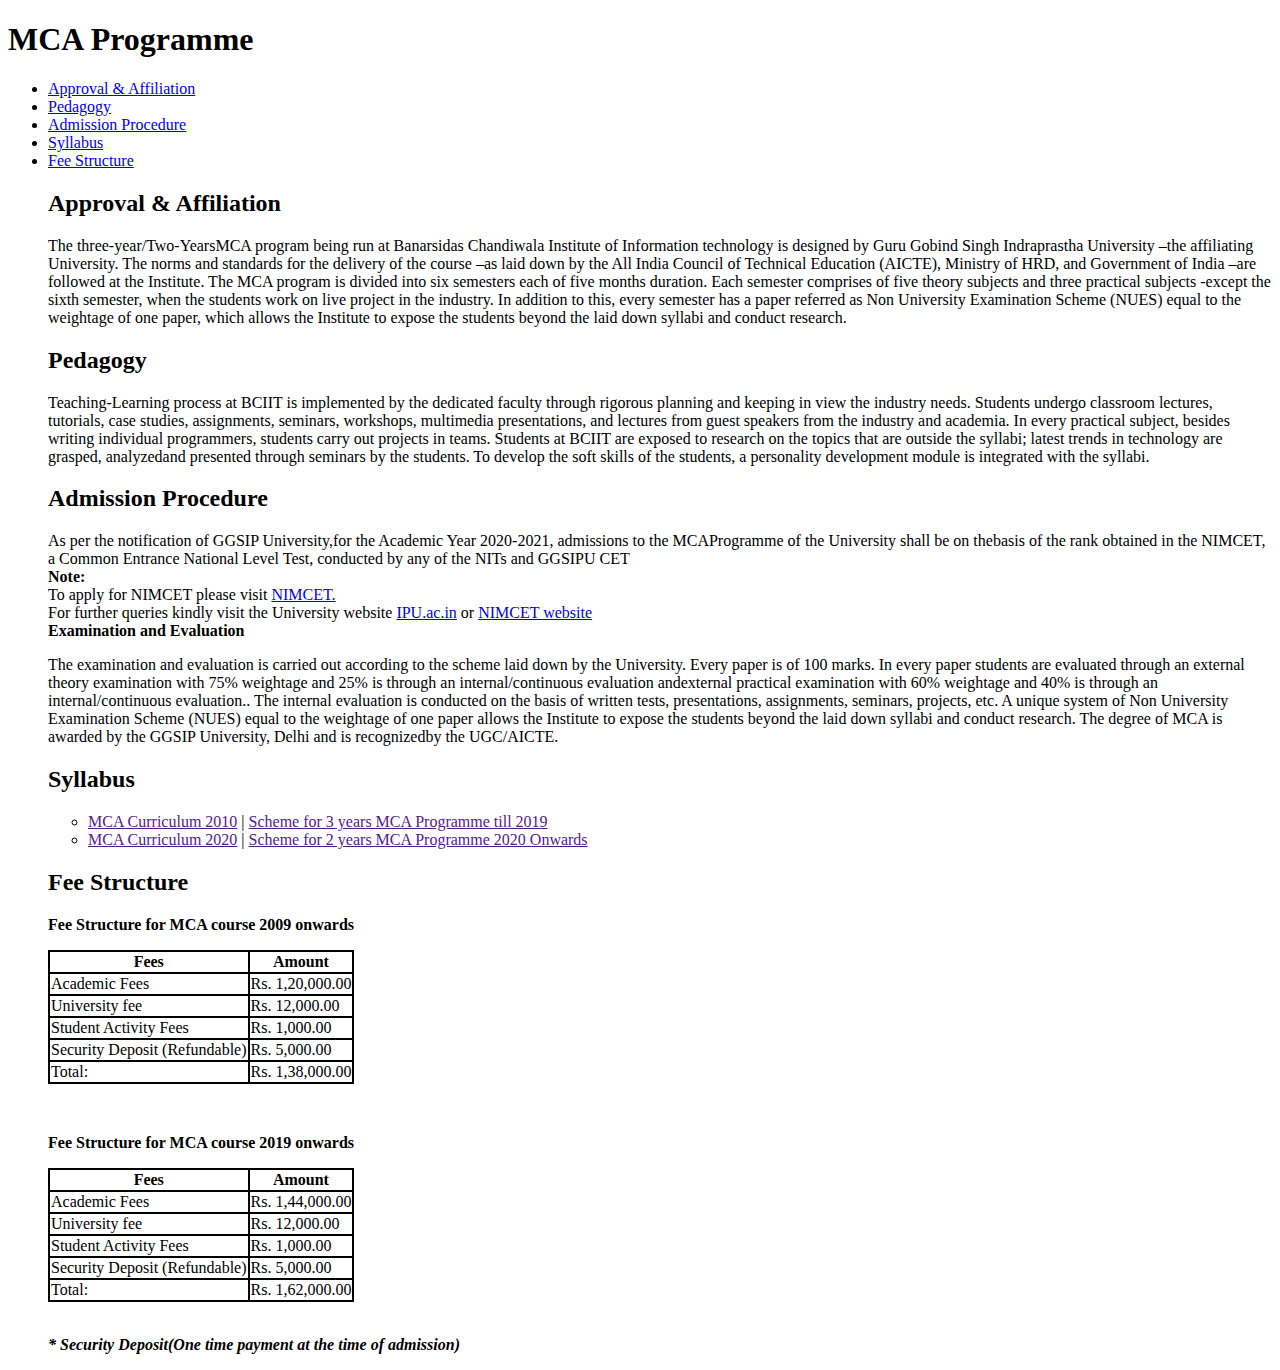
<file: index.html>
<!DOCTYPE html>
<html>
<head>
<title> WT 1 Assignment Solution</title>
<meta charset="utf-8">

<link rel ="stylesheet" href = "style.css">

</head>

<body>
  <h1>MCA Programme</h1>
  <ul>
    <li><a href="#1">Approval & Affiliation</a></li>
    <li><a href="#2">Pedagogy</a></li>
    <li><a href="#3">Admission Procedure</a></li>
    <li><a href="#4">Syllabus</a></li>
    <li><a href="#5">Fee Structure</a></li>
  </ol>

  <h2 id="1">Approval & Affiliation</h2>
  <p>The three-year/Two-YearsMCA program being run at Banarsidas Chandiwala Institute of Information technology is designed by Guru Gobind Singh Indraprastha University –the affiliating University. The norms and standards for the delivery of the course –as laid down by the All India Council of Technical Education (AICTE), Ministry of HRD, and Government of India –are followed at the Institute. The MCA program is divided into six semesters each of five months  duration.  Each  semester  comprises  of  five  theory  subjects  and  three  practical  subjects -except  the  sixth semester, when the students work on live project in the industry. In addition to this, every semester has a paper referred as Non University Examination Scheme (NUES) equal to the weightage of one paper, which allows the Institute to expose the students beyond the laid down syllabi and conduct research.</p>

  <h2 id="2">Pedagogy</h2>
  <p>Teaching-Learning process at BCIIT is implemented by the dedicated faculty through rigorous planning and keeping in  view  the  industry  needs.  Students  undergo  classroom  lectures,  tutorials,  case  studies,  assignments,  seminars, workshops,  multimedia  presentations,  and  lectures  from  guest  speakers  from  the  industry  and  academia.  In  every practical subject, besides writing individual programmers, students carry out projects in teams. Students at BCIIT are exposed to research on the topics that are outside the syllabi; latest trends in technology are grasped, analyzedand presented  through  seminars  by  the  students.  To  develop  the  soft  skills  of  the  students,  a  personality  development module is integrated with the syllabi.</p>

  <h2 id="3">Admission Procedure</h2>
  <p>As per the notification of GGSIP University,for the Academic Year 2020-2021, admissions to the MCAProgramme of the University shall be on thebasis of the rank obtained in the NIMCET, a Common Entrance National Level Test, conducted by any of the NITs and GGSIPU CET<br>
    <b>Note:</b><br>
    To apply for NIMCET please visit <a href="https://www.nimcet.in"> NIMCET. </a><br>
    For further queries kindly visit the University website <a href ="http://www.ipu.ac.in">IPU.ac.in</a> or <a href="https://www.nimcet.in">NIMCET website</a><br>
    <b>Examination and Evaluation</b><br>
    <p>The examination and evaluation is carried out according to the scheme laid down by the University. Every paper is of 100 marks. In every paper students are  evaluated through an external  theory examination  with 75% weightage  and 25% is through an internal/continuous evaluation andexternal practical examination with 60% weightage and 40% is through  an  internal/continuous  evaluation..  The  internal  evaluation  is  conducted  on  the  basis  of  written  tests, presentations, assignments, seminars, projects, etc. A unique system of Non University Examination Scheme (NUES) equal  to  the  weightage  of  one  paper  allows  the  Institute  to  expose  the  students  beyond  the  laid  down  syllabi  and conduct  research.  The  degree  of  MCA  is  awarded  by  the  GGSIP  University,  Delhi  and  is recognizedby  the UGC/AICTE.</p>

    <h2 id="4">Syllabus</h2>
    <p>
      <ul>
        <li><a href="">MCA Curriculum 2010</a> | <a href=""> Scheme for 3 years MCA Programme till 2019</a></li>
        <li><a href="">MCA Curriculum 2020</a> | <a href=""> Scheme for 2 years MCA Programme 2020 Onwards</a></li>
      </ul>
    </p>

    <h2 id="5">Fee Structure</h2>
    <p><b>Fee Structure for MCA course 2009 onwards</b><br>
      <table >
        <tr>
          <th>Fees</th>
          <th>Amount</th>
        </tr>
        <tr>
          <td>Academic Fees</td>
          <td>Rs. 1,20,000.00</td>
        </tr>
        <tr>
          <td>University fee</td>
          <td>Rs. 12,000.00</td>
        </tr>
        <tr>
          <td>Student Activity Fees</td>
          <td>Rs. 1,000.00</td>
        </tr>
        <tr>
            <td>Security Deposit (Refundable) </td>
            <td>Rs. 5,000.00</td>
        </tr>
        <tr>
            <td>Total: </td>
            <td>Rs. 1,38,000.00</td>
        </tr>
      </table>
      </p>
      <br>
      <p><b>Fee Structure for MCA course 2019 onwards</b><br>
        <table style="border: 1px;">
          <tr>
            <th>Fees</th>
            <th>Amount</th>
          </tr>
          <tr>
            <td>Academic Fees</td>
            <td>Rs. 1,44,000.00</td>
          </tr>
          <tr>
            <td>University fee</td>
            <td>Rs. 12,000.00</td>
          </tr>
          <tr>
            <td>Student Activity Fees</td>
            <td>Rs. 1,000.00</td>
          </tr>
          <tr>
              <td>Security Deposit (Refundable) </td>
              <td>Rs. 5,000.00</td>
          </tr>
          <tr>
              <td>Total: </td>
              <td>Rs. 1,62,000.00</td>
          </tr>
        </table>
        </p>
        <br>
      <i><b>* Security Deposit(One time payment at the time of admission)</b></i>





</body>
</html>
</file>
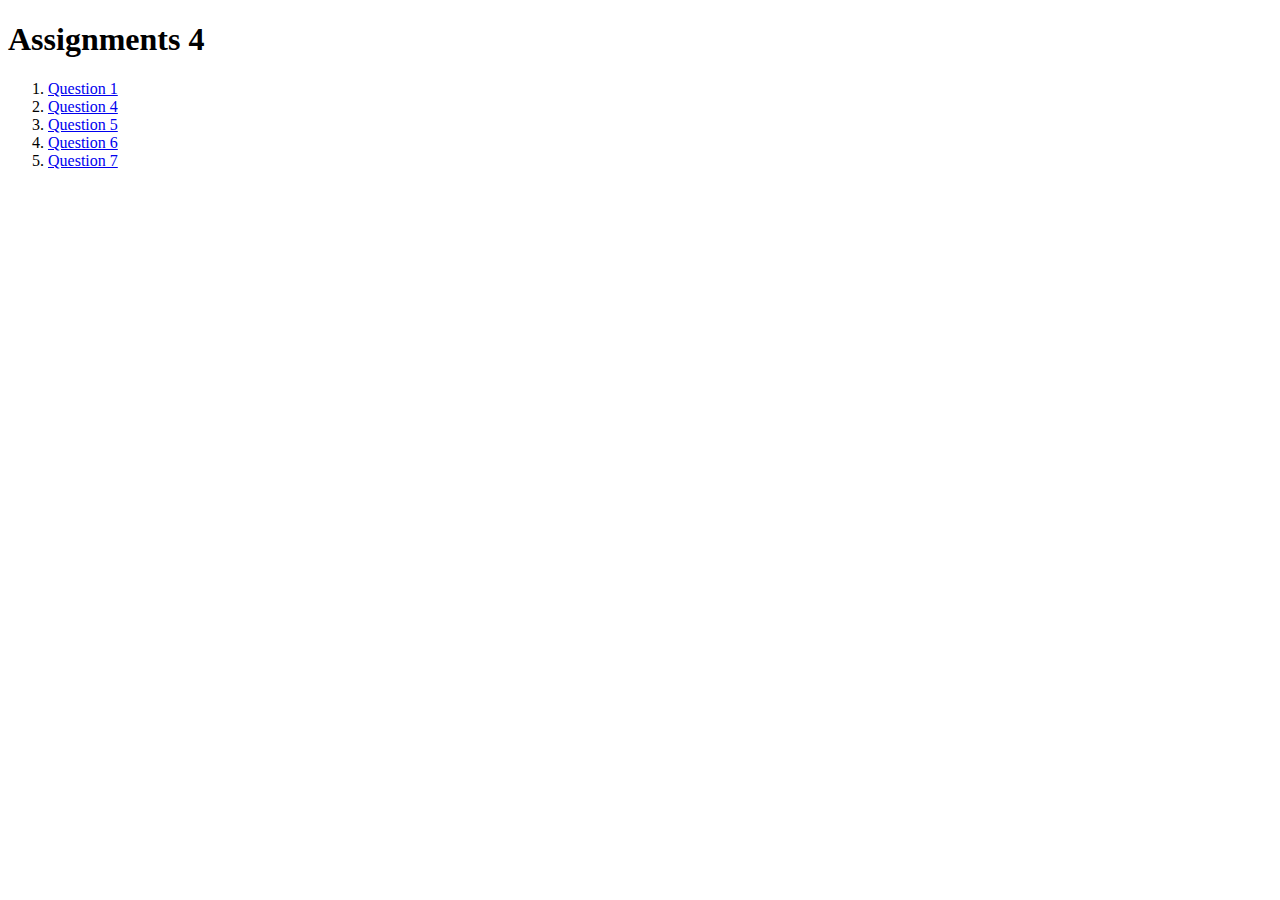
<file: Assignment_4/index.html>
<!DOCTYPE html>
<html lang="en" dir="ltr">
  <head>
    <meta charset="utf-8">
    <title></title>
  </head>
  <body>
    <h1>Assignments 4</h1>
    <ol>
      <li><a href="https://sumitkp11.github.io/WTAssignments/Assignment_4/Q1.html">Question 1</a></li>
      <li><a href="https://sumitkp11.github.io/WTAssignments/Assignment_4/Q4.html">Question 4</a></li>
      <li><a href="https://sumitkp11.github.io/WTAssignments/Assignment_4/Q5.html">Question 5</a></li>
      <li><a href="https://sumitkp11.github.io/WTAssignments/Assignment_4/Q6.html">Question 6</a></li>
      <li><a href="https://sumitkp11.github.io/WTAssignments/Assignment_4/Q7.html">Question 7</a></li>

    </ol>
  </body>
</html>
</file>
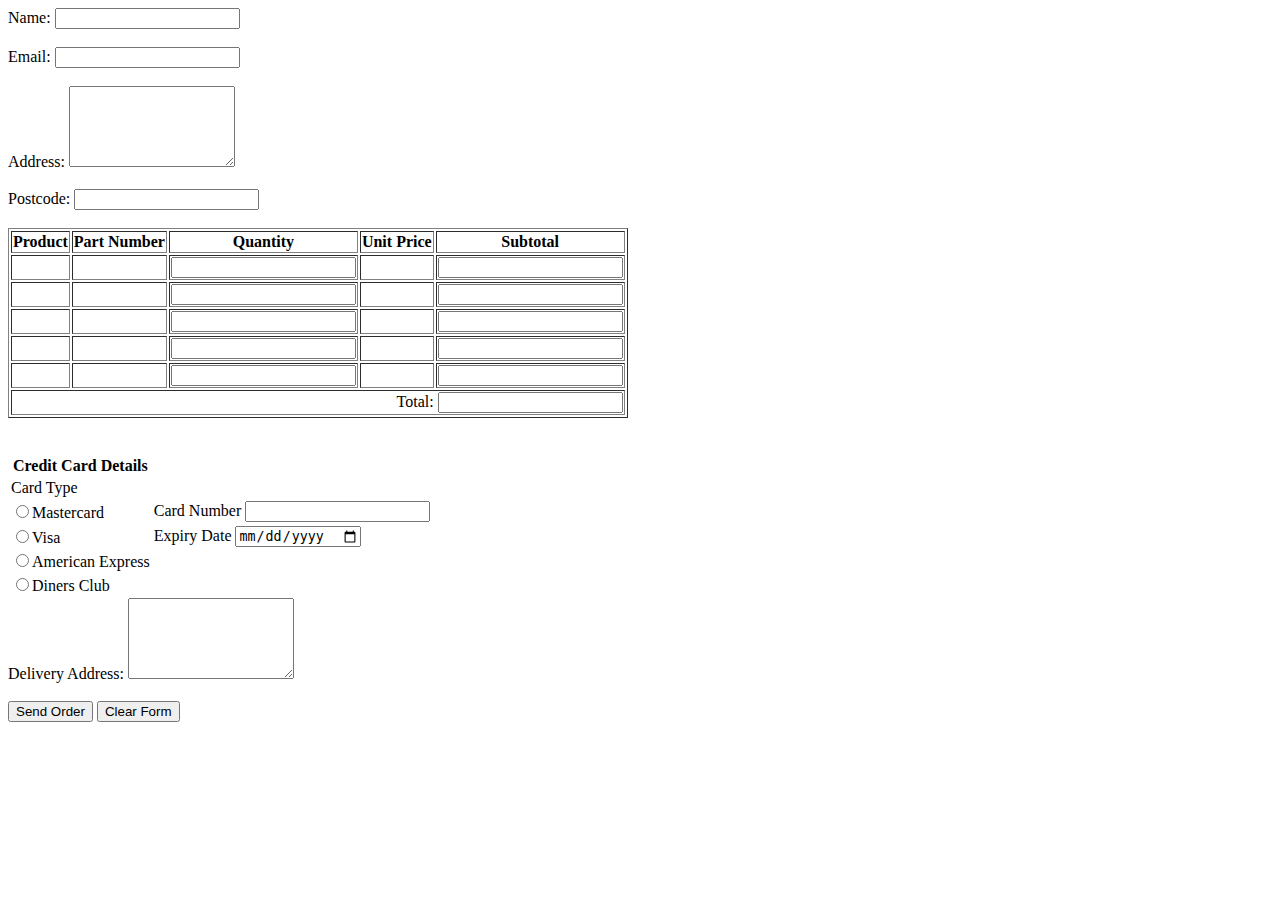
<file: Order-Form.html>
<!DOCTYPE html>
<html lang="en" dir="ltr">
  <head>
    <meta charset="utf-8">
    <title>A3 Order Form</title>
  </head>
  <body>
    <form class="" action="index.html" method="post">
      Name: <input type="text" name="" value=""><br><br>
      Email: <input type="email" name="" value=""><br><br>
      Address: <textarea name="name" rows="5" cols="18"></textarea>
      <br><br>
      Postcode: <input type="number" name="" value=""><br><br>
      <table border = "1px">
          <tr>
            <th>Product</th>
            <th>Part Number</th>
            <th>Quantity</th>
            <th>Unit Price</th>
            <th>Subtotal</th>
          </tr>
          <tr>
            <td></td>
            <td></td>
            <td><input type="number" name="" value=""></td>
            <td></td>
            <td><input type="number" name="" value=""></td>
          </tr>
          <tr>
            <td></td>
            <td></td>
            <td><input type="number" name="" value=""></td>
            <td></td>
            <td><input type="number" name="" value=""></td>
          </tr>
          <tr>
            <td></td>
            <td></td>
            <td><input type="number" name="" value=""></td>
            <td></td>
            <td><input type="number" name="" value=""></td>
          </tr>
          <tr>
            <td></td>
            <td></td>
            <td><input type="number" name="" value=""></td>
            <td></td>
            <td><input type="number" name="" value=""></td>
          </tr>
          <tr>
            <td></td>
            <td></td>
            <td><input type="number" name="" value=""></td>
            <td></td>
            <td><input type="number" name="" value=""></td>
          </tr>
          <tr>
            <td colspan="5" style="text-align:right">Total: <input type="text" name="" value=""></td>
          </tr>
      </table>
      <br><br>
      <table>
        <tr>
          <th>Credit Card Details</th>
        </tr>
        <tr>
          <td>Card Type</td>
        </tr>
        <tr>
          <td><input type="radio" name="card" value="mastercard">Mastercard</td>
          <td>Card Number <input type="number" name="" value=""></td>
        </tr>
        <tr>
          <td><input type="radio" name="card" value="visa">Visa</td>
          <td>Expiry Date   <input type="date" name="" value=""></td>
        </tr>
        <tr>
          <td><input type="radio" name="card" value="american_express">American Express</td>
        </tr>
        <tr>
          <td><input type="radio" name="card" value="diners_club">Diners Club</td>
        </tr>
      </table>

      Delivery Address: <textarea name="name" rows="5" cols="18"></textarea><br>
      <br>
      <button type="button" name="send_order">Send Order</button>
      <button type="button" name="Clear Form">Clear Form</button>
    </form>
  </body>
</html>
</file>
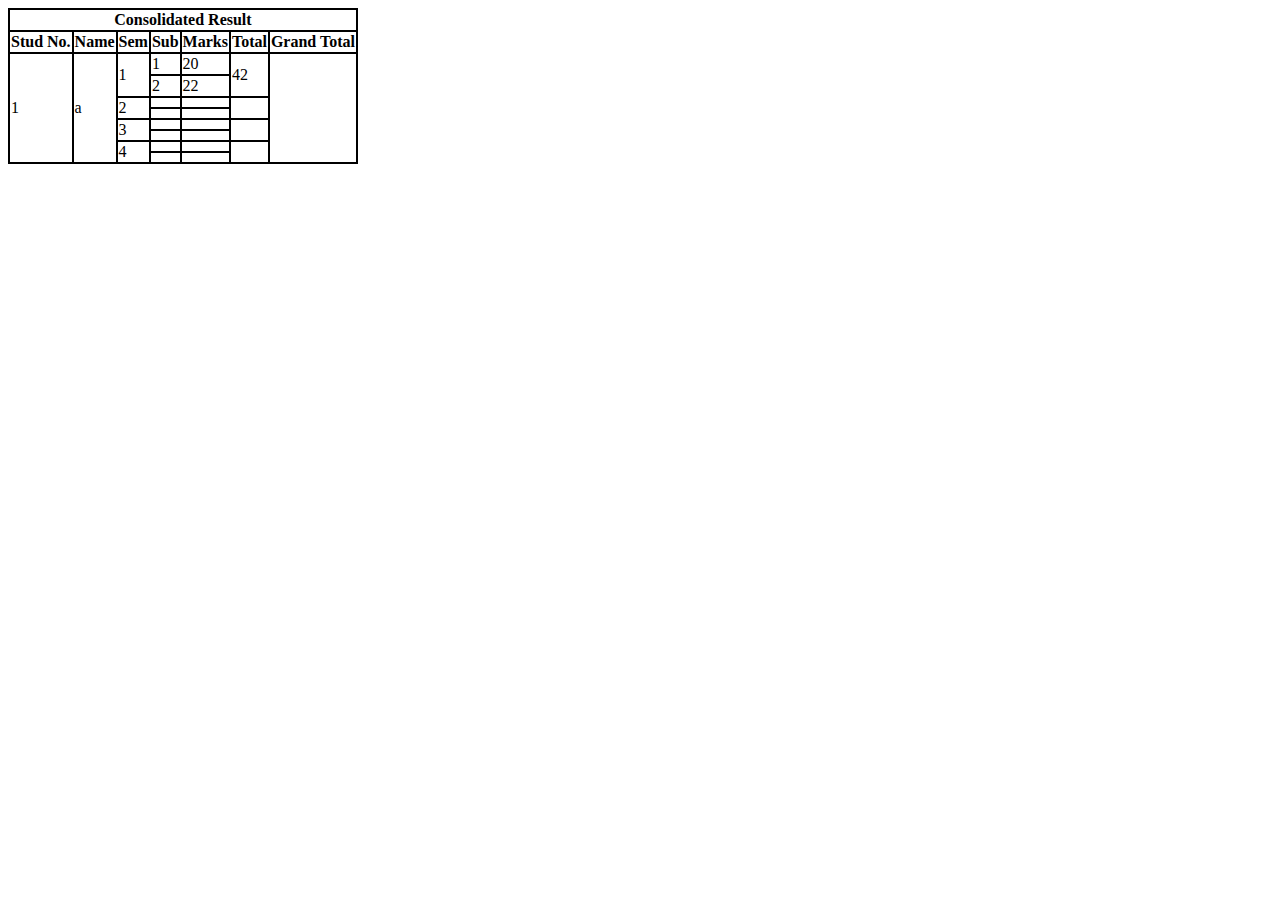
<file: table.html>
<!DOCTYPE html>
<html lang="en" dir="ltr">
  <head>
    <meta charset="utf-8">
    <title>Table Elements</title>
  <link rel ="stylesheet" href = "style.css">
  </head>
  <body>
    <table style="border: 1px;">
      <tr>
      <th colspan="7">Consolidated Result</th>
      </tr>
      <tr>
        <th>Stud No.</th>
        <th>Name</th>
        <th>Sem</th>
        <th>Sub</th>
        <th>Marks</th>
        <th>Total</th>
        <th>Grand Total</th>
      </tr>
      <tr>
        <td rowspan="8">1</td>
        <td rowspan="8">a</td>
        <td rowspan="2">1</td>
        <td>1</td>
        <td>20</td>
        <td rowspan="2">42</td>
        <td rowspan="8"></td>
      </tr>
      <tr>
        <td>2</td>
        <td>22</td>
      </tr>
      <tr>
        <td rowspan="2">2</td>
        <td></td>
        <td></td>
        <td rowspan="2"></td>
      </tr>
      <tr>
        <td></td>
        <td></td>
      </tr>
      <tr>
        <td rowspan="2">3</td>
        <td></td>
        <td></td>
        <td rowspan="2"></td>
      </tr>
      <tr>
        <td></td>
        <td></td>
      </tr>
      <tr>
        <td rowspan="2">4</td>
        <td></td>
        <td></td>
        <td rowspan="2"></td>
      </tr>
      <tr>
        <td></td>
        <td></td>
      </tr>



    </table>
  </body>
</html>
</file>
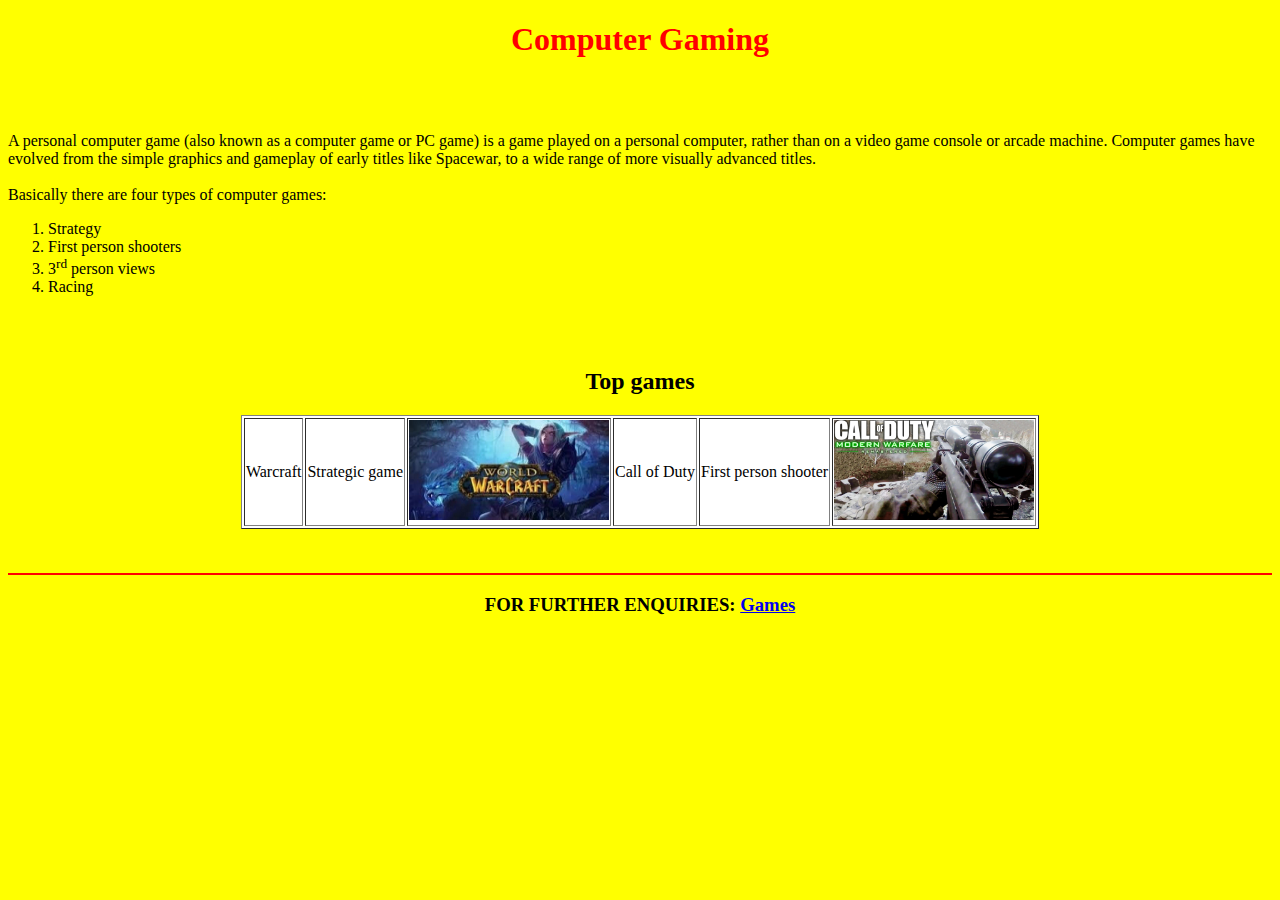
<file: Assignment 4/Q1.html>
<!DOCTYPE html>
<html lang="en" dir="ltr">
  <head>
    <meta charset="utf-8">
    <title></title>
  </head>
  <body bgcolor="yellow">
    <center><h1 style= "color:red;">Computer Gaming</h1></center><br><br>
    <p>A personal computer game (also known as a computer game or PC game) is a game played on a personal computer, rather than on a video game console or arcade machine. Computer games have evolved from the simple graphics and gameplay of early titles like Spacewar, to a wide range of more visually advanced titles.
    <br><br>
    Basically there are four types of computer games:
    <ol>
      <li>Strategy</li>
      <li>First person shooters</li>
      <li>3<sup>rd</<sup></sup> person views</li>
      <li>Racing</li>
    </ol>
    <br><br>
    <center><h2>Top games</h2></center>
    <center><table border=1px; style="background-color:#FFFFFF" >
      <tr>
        <td>Warcraft</td>
        <td>Strategic game</td>
        <td><img src="../images/warcraft.jpeg" width="200" height="100"></td>
        <td>Call of Duty</td>
        <td>First person shooter</td>
        <td><img src="../images/cod.jpg" width="200" height="100"></td>
      </tr>
    </table></center><br><br>
    <footer>
      <hr color="red">
      <center><h3>FOR FURTHER ENQUIRIES: <a href="#">Games</a></h3></center>

    </footer>
  </body>
</html>
</file>
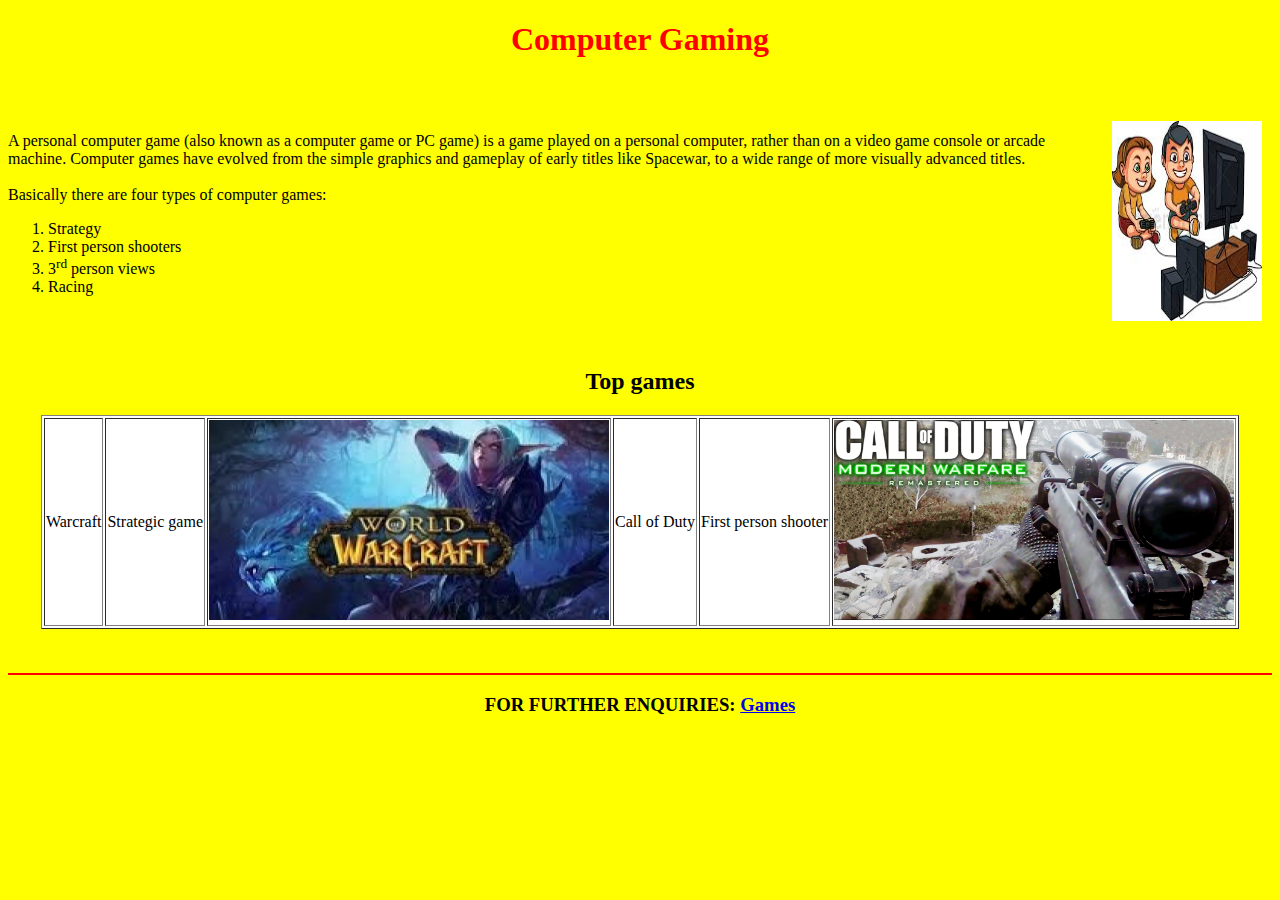
<file: Assignment_4/Q1.html>
<!DOCTYPE html>
<html lang="en" dir="ltr">
  <head>
    <meta charset="utf-8">
    <title>Assignment 4-Q1</title>
  </head>
  <body bgcolor="yellow">
    <center><h1 style= "color:red;">Computer Gaming</h1></center><br><br>
    <img src="../images/console.jpeg" alt="" width="150" height="200" align="right" style="display: inline-block; margin: 5px 10px;">
    <p>A personal computer game (also known as a computer game or PC game) is a game played on a personal computer, rather than on a video game console or arcade machine. Computer games have evolved from the simple graphics and gameplay of early titles like Spacewar, to a wide range of more visually advanced titles.
    <br><br>
    Basically there are four types of computer games:
    <ol>
      <li>Strategy</li>
      <li>First person shooters</li>
      <li>3<sup>rd</<sup></sup> person views</li>
      <li>Racing</li>
    </ol>
    <br><br>
    <center><h2>Top games</h2></center>
    <center><table border=1px; style="background-color:#FFFFFF" >
      <tr>
        <td>Warcraft</td>
        <td>Strategic game</td>
        <td><img src="../images/warcraft.jpeg" width="400" height="200"></td>
        <td>Call of Duty</td>
        <td>First person shooter</td>
        <td><img src="../images/cod.jpg" width="400" height="200"></td>
      </tr>
    </table></center><br><br>
    <footer>
      <hr color="red">
      <center><h3>FOR FURTHER ENQUIRIES: <a href="#">Games</a></h3></center>

    </footer>
  </body>
</html>
</file>
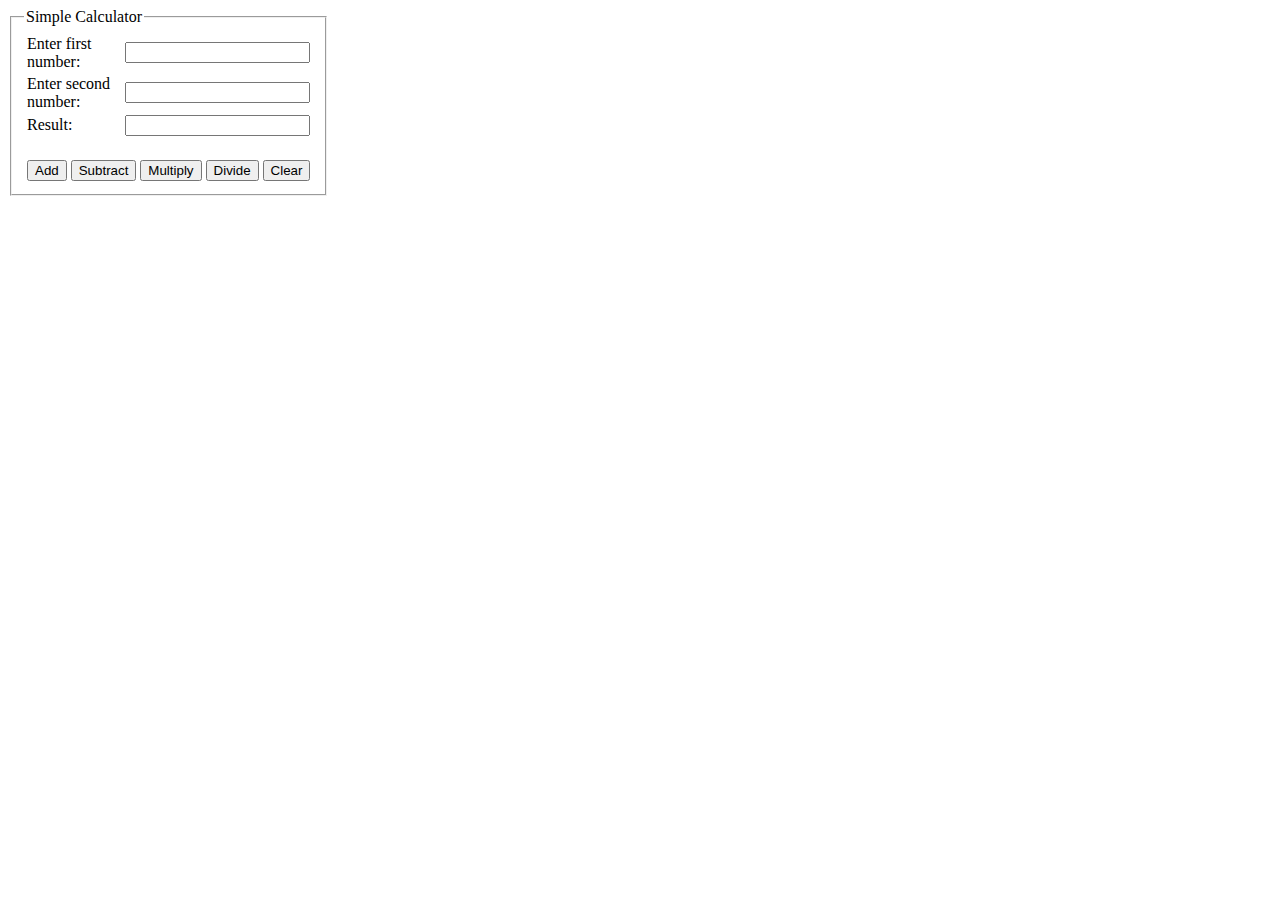
<file: Assignment_4/Q4.html>
<!DOCTYPE html>
<html lang="en" dir="ltr">
  <head>
    <meta charset="utf-8">
    <title>Assignment-4_Q4</title>

    <script type="text/javascript">
    function add(){
      var num1 = parseInt(document.getElementById('number1').value);
      var num2 = parseInt(document.getElementById('number2').value);
      var result = num1 + num2;
      document.getElementById('result').value = result;
    }
    function sub(){
      var num1 = parseInt(document.getElementById('number1').value);
      var num2 = parseInt(document.getElementById('number2').value);
      if(num2 > num1){
      var result = num2 - num1;
      }
      else {
        var result = num1 - num2;
      }
      document.getElementById('result').value = result;
    }
    function mul(){
      var num1 = parseInt(document.getElementById('number1').value);
      var num2 = parseInt(document.getElementById('number2').value);
      var result = num1 * num2;
      document.getElementById('result').value = result;
    }
    function divide(){
      var num1 = parseInt(document.getElementById('number1').value);
      var num2 = parseInt(document.getElementById('number2').value);
      var result = num1 / num2;
      document.getElementById('result').value = result;
    }
    function clr(){
      document.getElementById('number1').value = '';
      document.getElementById('number2').value = '';
      document.getElementById('result').value = '';

    }

    </script>
  </head>
  <body>

    <fieldset style="display: inline-block; width:0px">
    <legend>Simple Calculator</legend>

    <table>
    <tr>
      <td>Enter first number:</td>
      <td></td>
      <td></td>
      <td><input type="number" name="num1" value="" id="number1"></td>
    </tr>
    <tr>
      <td>Enter second number:</td>
      <td></td>
      <td></td>
      <td><input type="number" name="num2" value="" id="number2"></td>
    </tr>
    <tr>
      <td>Result:</td>
      <td></td>
      <td></td>
      <td><input type="number" name="" value="" id="result"></td>
    </tr>
    </table><br>
    <table>
      <tr>
        <td><button type="button" name="button"  onclick="add()">Add</button></td>
        <td><button type="button" name="button"  onclick="sub()">Subtract</button></td>
        <td><button type="button" name="button"  onclick="mul()">Multiply</button></td>
        <td><button type="button" name="button"  onclick="divide()">Divide</button></td>
        <td><button type="button" name="button"  onclick="clr()">Clear</button></td>
      </tr>
    </table>
    </fieldset>

  </body>
</html>
</file>
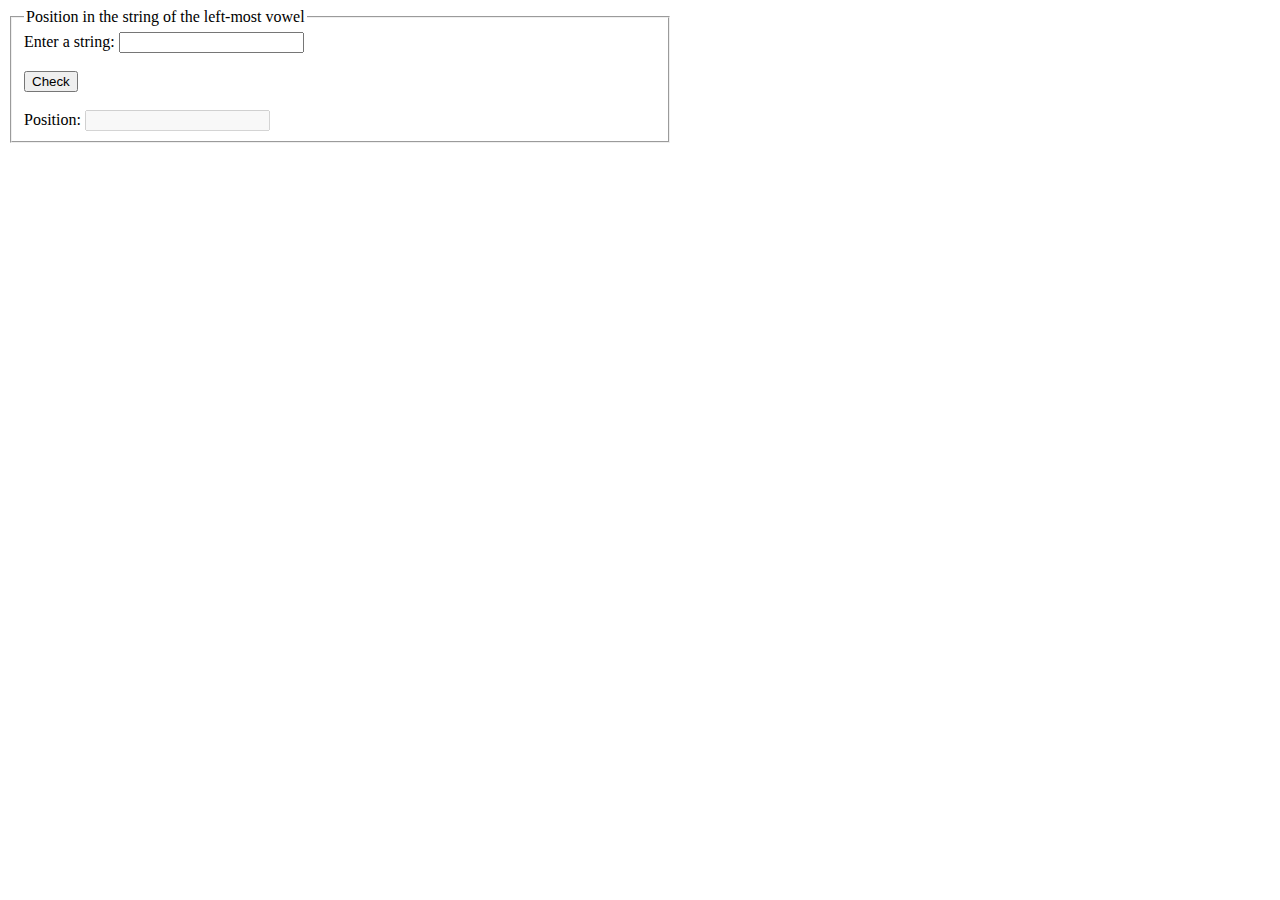
<file: Assignment_4/Q5.html>
<html lang="en" dir="ltr">
  <head>
    <meta charset="utf-8">
    <title></title>
    <script type="text/javascript">
    function position(){

    var str = document.getElementById('text1').value;
    for(m=0; m<str.length; m++){
      if(str.charAt(m)== 'a' || str.charAt(m)== 'e' || str.charAt(m)== 'i' || str.charAt(m)== 'o' || str.charAt(m)== 'u'){
        document.getElementById('pos').value = m;
        break;
      }
      else if(str.charAt(m)== 'A' || str.charAt(m)== 'E' || str.charAt(m)== 'I' || str.charAt(m)== 'O' || str.charAt(m)== 'U'){
        document.getElementById('pos').value = m;
        break;
      }
      else{
        document.getElementById('pos').value = "No vowel found";
      }

    }
  }



    </script>
  </head>
  <body>
  <fieldset style="display: inline-block; width:50%">
    <legend> Position in the string of the left-most vowel</legend>

  Enter a string: <input type = "text" id="text1" value="">
  <br><br>
  <button type="button" name="button" id="btn1" onclick="position()">Check</button>
  <br><br>
  Position: <input type="text" id="pos" value="" disabled>
  </fieldset>
  </body>
</html>
</file>
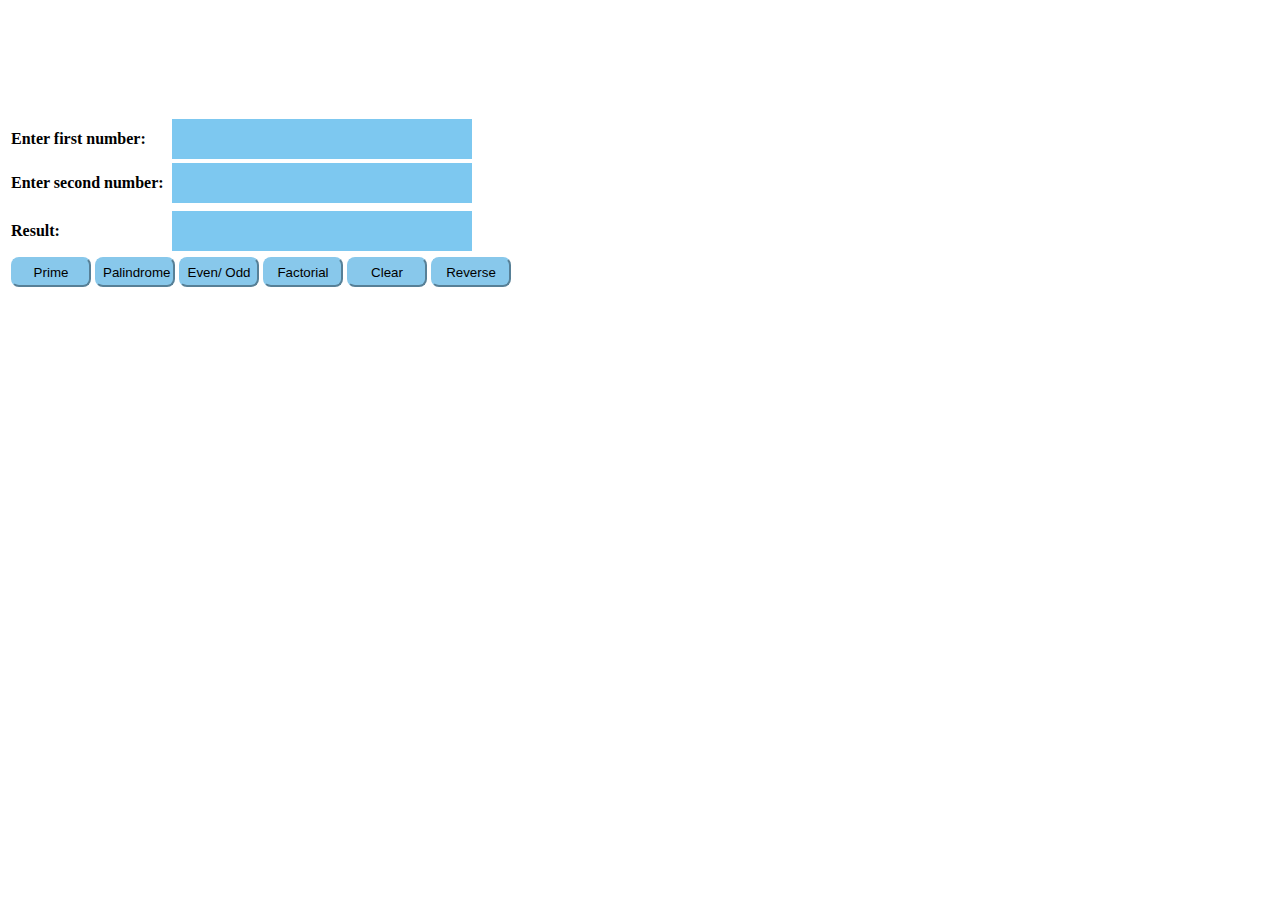
<file: Assignment_4/Q6.html>
<html lang="en" dir="ltr">
  <head>
    <link rel="stylesheet" href="style.css">
    <meta charset="utf-8">
    <title>Assignment 4-Q6</title>
    <script type="text/javascript">
      function evenodd(){
        num1 = document.getElementById("num1").value;
        if(num1 % 2 == 0){
          document.getElementById("result").value = 'Even';
        }
        else{
            document.getElementById("result").value = "Odd";
        }
      }

      function clr(){
      document.getElementById("num1").value = "";
      document.getElementById("result").value = "";
    }

    function factorial(){
      num2 = document.getElementById("num1").value;
      let fact = num2;
      for(i=1;i<num2;i++)
      {
        fact =fact * i;
      }
      document.getElementById("result").value = fact;
    }


    function reverse(){
      num = document.getElementById("num1").value;
      rev = 0;
      rem=0;
      while(num>0){
      rem = num % 10;
      rev = (rev * 10) + rem;
      num = Math.floor(num/10);
    }
    document.getElementById("result").value = rev;
    }

    function prime(){
      num = document.getElementById("num1").value;
      flag = 0;
      for(i=2; i<=Math.floor(num/2); ++i){
        if(num % i ==0){
          flag = 1;
          break;
        }
      }

      if(num==1){
        printf("1 is not prime or composite");
      }
      else{
        if(flag==0){
          document.getElementById("result").value = "Prime Number";
        }
        else{
          document.getElementById("result").value = "Not a Prime Number";
        }
      }
    }

    function palindrome() {
      num = document.getElementById("num1").value;
      rev = 0;
      rem=0;
      while(num>0){
      rem = num % 10;
      rev = (rev * 10) + rem;
      num = Math.floor(num/10);
    }
    if(rev == parseInt(document.getElementById("num2").value)){
      document.getElementById("result").value = "Both are Palindrome";
    }
    else{
      document.getElementById("result").value = "Both are not Palindrome";
    }

    }
    </script>
  </head>
  <body>
      <table>
      <tr>
      <td><b>Enter first number:</b> </td> <td></td> <td><input type="number" id="num1" class="text" value=""></td><br><br>
    </tr>
    <tr>
    <td><b>Enter second number:</b> </td> <td></td> <td><input type="number" id="num2" class="text" value=""></td><br><br>
  </tr>

    <tr>
      <td></td>
    </tr>
    <tr>
      <td><b>Result: </b></td><td></td><td> <input type="text" id="result" value="" class= "text" disabled></td><br><br>
    </tr>
  </table>
  <table>
    <tr>
      <td><button type="button" name="prime_button" onclick="prime()">Prime</button></td>
      <td>
      <button type="button" name="palin_button" onclick="palindrome()">Palindrome</button></td>
      <td>
      <button type="button" name="evenodd" onclick="evenodd()">Even/ Odd</button></td>
      <td>
      <button type="button" name="fact_button" onclick="factorial()">Factorial</button></td>
      <td>
      <button type="button" name="button" onclick="clr()">Clear</button></td>
      <td>
      <button type="button" name="rev_button" onclick="reverse()">Reverse</button></td>
</table>

  </body>
</html>
</file>
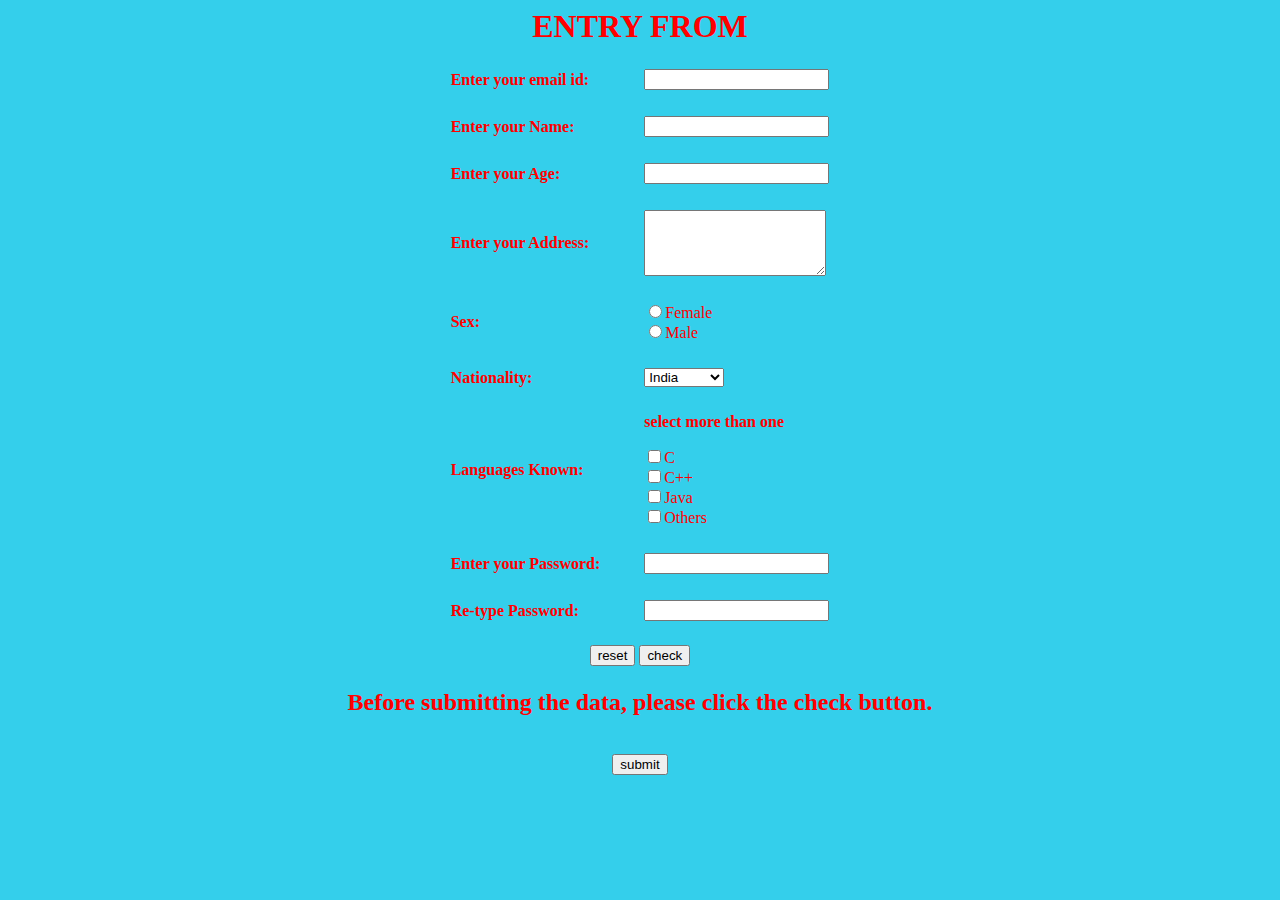
<file: Assignment_4/Q7.html>
<html lang="en" dir="ltr">
  <head>
    <link rel="stylesheet" href="style_Q7.css">
    <meta charset="utf-8">
    <title>Assignment-4_Q7</title>
    <script>
      function reset_btn(){
        let textbox = document.getElementsByClassName("text_field");
        for(i=0; i<textbox.length; i++){
          textbox[i].value = "";
        }
        let check = document.getElementsByClassName("checked");
        for(i=0; i<check.length; i++){
          check[i].checked = false;
        }
      }

      function check_btn(){
        let entered_age = document.getElementById("age").value;
        if(entered_age < 18 && entered_age > 60){
          alert("Please enter the age correctly");
        }


        name = document.getElementById("name").value;
        if(isNaN(name)){

        }
        else{
          alert("Please enter the correct name");
        }
        address = document.getElementById("address").value;
        if(isNaN(address)){

        }
        else{
          alert("Please enter the address");
        }


        var entered_email = document.getElementById("email_txt").value;
        var n = entered_email.includes("@gmail.com");
        var m = entered_email.includes("@hotmail.com");
        if(n == false && m == false){
          alert("Please enter a valid email id")
        }

      }
    </script>
  </head>
  <body>
    <center><b><h1 class="t1">ENTRY FROM</h1></b></center>

    <center><table>
      <tr>
        <td class="t1">Enter your email id:</td>
        <td>&nbsp&nbsp&nbsp&nbsp</td>
        <td>&nbsp&nbsp&nbsp&nbsp</td>
        <td><input type="text" name="email" value="" id="email_txt" class="text_field"></td>
      </tr>
      <tr><td>&nbsp&nbsp&nbsp&nbsp</td>
      </tr>
      <tr>
        <td class="t1">Enter your Name:</td>
        <td>&nbsp&nbsp&nbsp&nbsp</td>
        <td>&nbsp&nbsp&nbsp&nbsp</td>
        <td><input type="text" name="name" value="" id="name" class="text_field"></td>
      </tr>
      <tr><td>&nbsp&nbsp&nbsp&nbsp</td>
      </tr>
      <tr>
        <td class="t1">Enter your Age:</td>
        <td>&nbsp&nbsp&nbsp&nbsp</td>
        <td>&nbsp&nbsp&nbsp&nbsp</td>
        <td><input type="number" name="age" value="" id="age" class="text_field"></td>
      </tr>
      <tr><td>&nbsp&nbsp&nbsp&nbsp</td>
      </tr>
      <tr>
        <td class="t1">Enter your Address:</td>
        <td>&nbsp&nbsp&nbsp&nbsp</td>
        <td>&nbsp&nbsp&nbsp&nbsp</td>
        <td><textarea rows="4" cols="20" name="address" value="" class="text_field" id="address"></textarea></td>
      </tr>
      <tr><td>&nbsp&nbsp&nbsp&nbsp</td>
      </tr>
      <tr>
        <td class="t1">Sex:</td>
        <td>&nbsp&nbsp&nbsp&nbsp</td>
        <td>&nbsp&nbsp&nbsp&nbsp</td>
        <td><input type="radio" name="sex" value="Female" id="sex_radio" class="checked"><label class="t2">Female</label><br>
        <input type="radio" name="sex" value="Male" id="sex_radio1" class="checked"><label class="t2">Male</label></td>
      </tr>
      <tr><td>&nbsp&nbsp&nbsp&nbsp</td>
      </tr>
      <tr>
        <td class="t1">Nationality:</td>
        <td>&nbsp&nbsp&nbsp&nbsp</td>
        <td>&nbsp&nbsp&nbsp&nbsp</td>
        <td><select name="nation" id="nation">
          <option value="in">India</option>
          <option value="cn">China</option>
          <option value="id">Indonesia</option>
          </select></td>
      </tr>
      <tr><td>&nbsp&nbsp&nbsp&nbsp</td>
      </tr>
      <tr>
        <td class="t1">Languages Known: </td>
        <td>&nbsp&nbsp&nbsp&nbsp</td>
        <td>&nbsp&nbsp&nbsp&nbsp</td>
        <td><p  class="t1">select more than one</p>
          <input type="checkbox" name="lang" value="c" class="checked"><label class="t2">C</label><br>
            <input type="checkbox" name="lang" value="cpp" class="checked" ><label class="t2">C++</label><br>
            <input type="checkbox" name="lang" value="java" class="checked"><label class="t2">Java</label><br>
            <input type="checkbox" name="lang" value="oth" class="checked"><label class="t2">Others</label><br></td>
      </tr>
      <tr><td>&nbsp&nbsp&nbsp&nbsp</td>
      </tr>
      <tr>
        <td class="t1">Enter your Password:</td>
        <td>&nbsp&nbsp&nbsp&nbsp</td>
        <td>&nbsp&nbsp&nbsp&nbsp</td>
        <td><input type="password" name="pass" value="" id="pass_txt" class="text_field"></td>
      </tr>
      <tr><td>&nbsp&nbsp&nbsp&nbsp</td>
      </tr>
      <tr>
        <td class="t1">Re-type Password:</td>
        <td>&nbsp&nbsp&nbsp&nbsp</td>
        <td>&nbsp&nbsp&nbsp&nbsp</td>
        <td><input type="text" name="pass1" value="" id="pass1_txt" class="text_field"></td>
      </tr>
    </table></center>
    <br>
    <center><table>
      <tr>
        <td><button type="button" name="button" onclick="reset_btn()">reset</button></td>
        <td><button type="button" name="button" id="check_btn" onclick="check_btn()">check</button></td>
      </tr>
    </table></center>
    <center><b><h2 class="t1">Before submitting the data, please click the check button.</h2></b><br>
    <input type="submit" name="button1" id="submit_btn" value="submit"></center>

  </body>
</html>
</file>
<file: style.css>
table, th, td {
  border: 2px solid black;
  border-collapse: collapse;
}
</file>
<file: Assignment_4/style.css>
.text{
  background-color: #7dc8f0;
  border-color: black;
  border: 1px;
  height: 40px;
  width: 300px;
}
button{
  background-color: #88c8eb;
  border-color: #88c8eb;
  height: 30px;
  width: 80px;
  border-radius: 8px;

}
</file>
<file: Assignment_4/style_Q7.css>
body{
  background-color: #34cfeb;
}

.t1{
  color: red;
  font-weight: bold;
}

.checked{
  color: red;
}
.t2{
  color: red;
}
</file>
